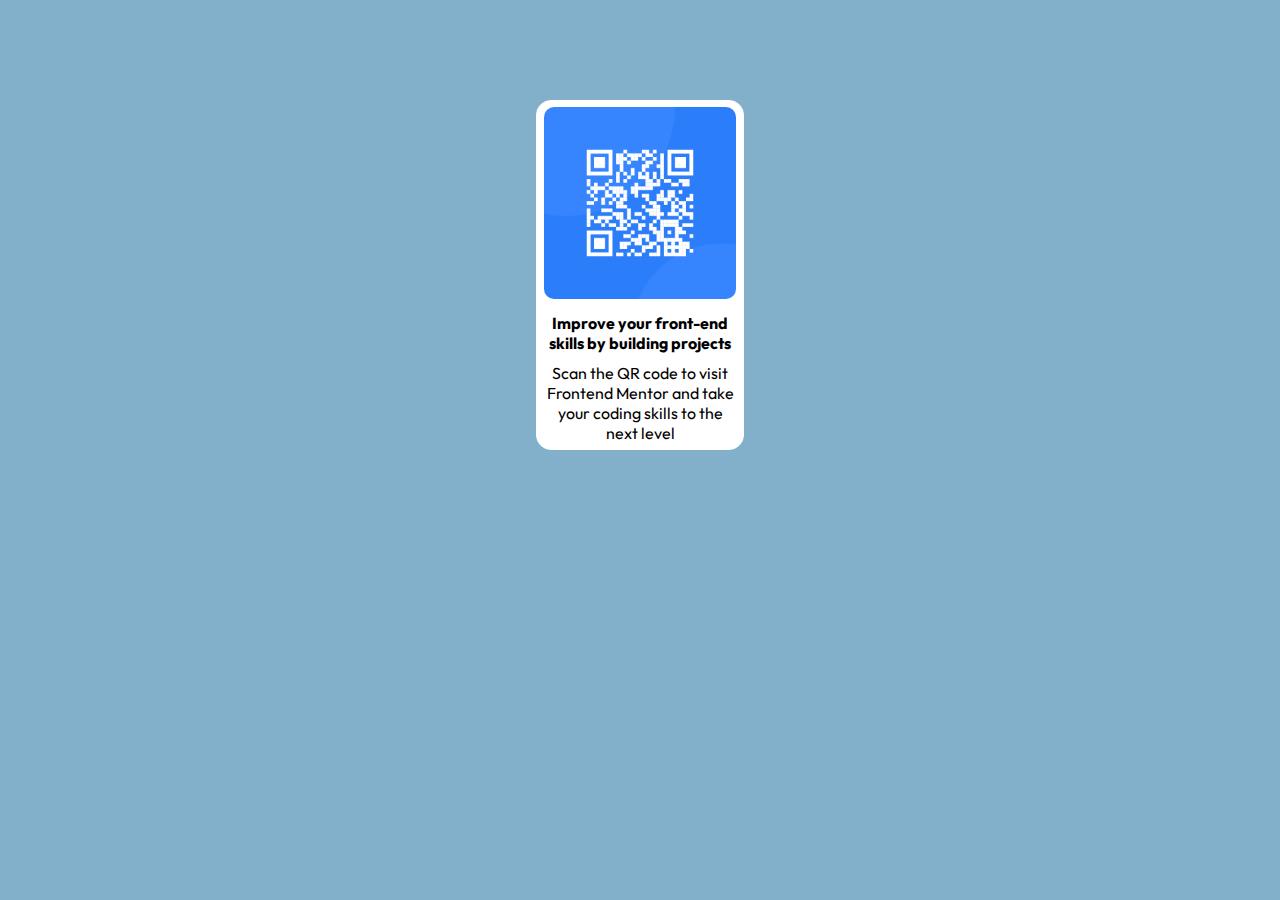
<file: index.html>
<!DOCTYPE html>
<html lang="en">
<head>
  <meta charset="UTF-8">
  <meta name="viewport" content="width=device-width, initial-scale=1.0"> <!-- displays site properly based on user's device -->

  <link rel="icon" type="image/png" sizes="32x32" href="./images/favicon-32x32.png">
  <link rel="preconnect" href="https://fonts.googleapis.com">
  <link rel="stylesheet" href="style.css">
  
  
  <title>Frontend Mentor | QR code component</title>
</head>
<body>
  <div class="cantainer">
    <div class="middle-cantainer">
        <div class="logo">
            <img  src="./images/image-qr-code.png" alt="">
            <h1>  Improve your front-end skills by building projects</h1>
            
           <p>Scan the QR code to visit Frontend Mentor and take your coding skills to the next level </p>
        </div>

    </div>

</div>
 


</body>
</html>
  
<!--Scan the QR code to visit Frontend Mentor and take your coding skills to the next level  

 Improve your front-end skills by building projects-->
</file>
<file: style.css>
/* @import url('https://fonts.googleapis.com/css2?family=Roboto+Serif:wght@400;700&display=swap'); */
@import url('https://fonts.googleapis.com/css2?family=Outfit:wght@400;700&display=swap');
/* */

*{
    margin: 0;
    padding: 0;
    box-sizing:border-box ;
}
body{
    background-color: rgb(130, 176, 202);
    font-family: 'Outfit', sans-serif; 
}
h1{
    font-size: 16px;
    padding:  10px 0;
    

}
p{
    font-size: 16px;
    

    
}
.cantainer{
    display: flex;
  justify-content: center;
  text-align: center;
  align-items: center;

  /* margin-left: -10px; */
}
.middle-cantainer{
    /* height: 410px; */
    width: 13rem;
    margin-top: 100px;
    border: 1px solid #fff;
    background-color: #fff;
    padding:6px ;
    border-radius: 15px;

    display: flex;
    justify-content: center;
    align-items: center;
    

}
.logo img{
    border-radius: 10px;
    width: 12rem;
    
}
</file>
